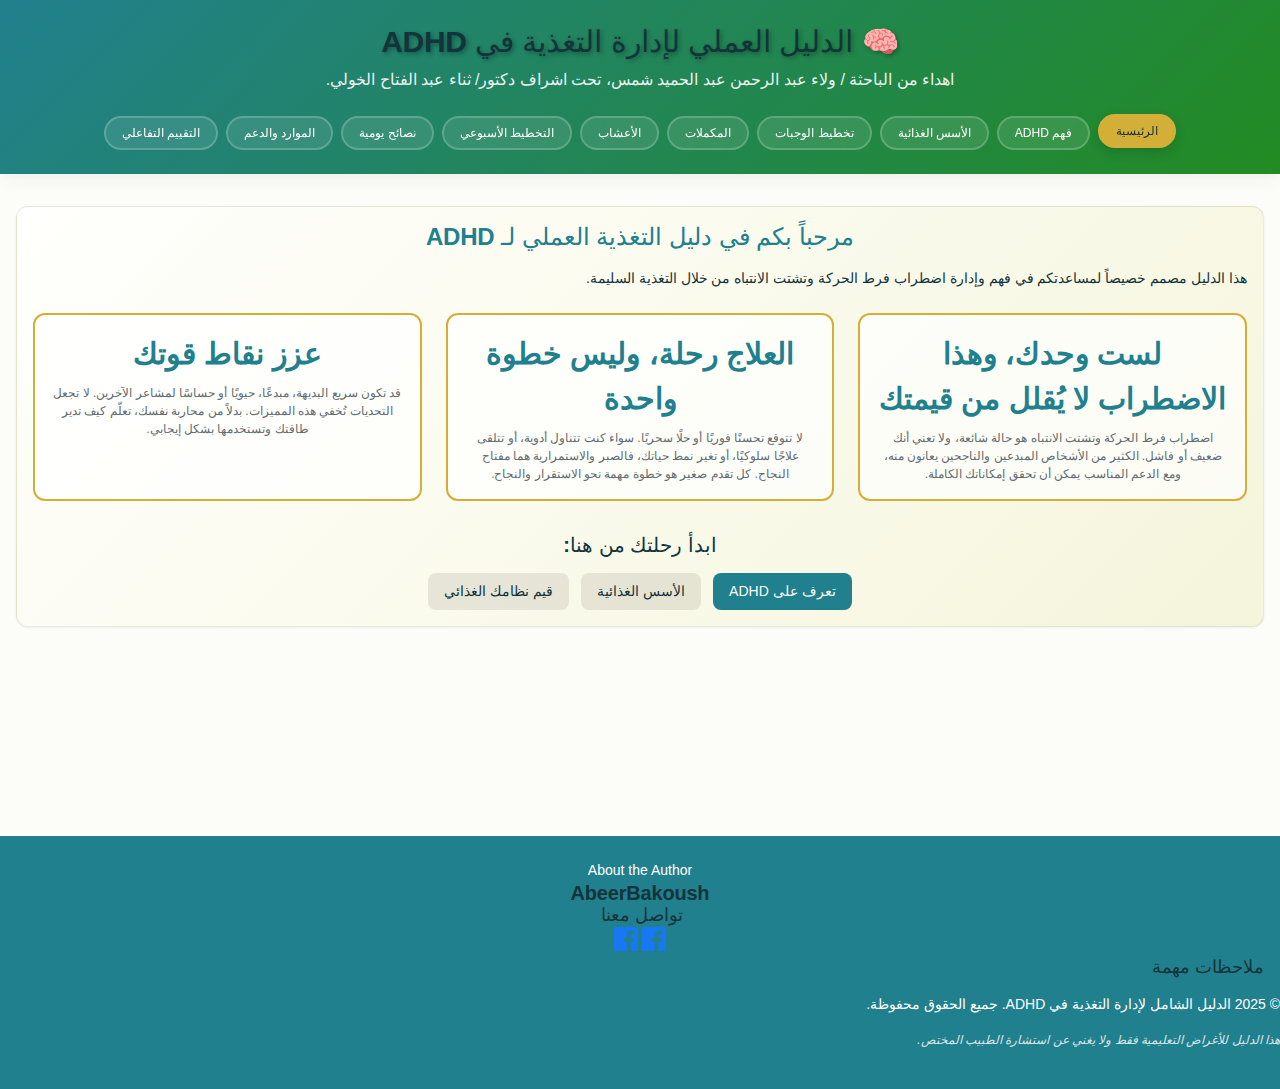
<file: index.html>
<!DOCTYPE html>
<html lang="ar" dir="rtl">
<head>
    <meta charset="UTF-8">
    <meta name="viewport" content="width=device-width, initial-scale=1.0">
    <title>الدليل الشامل لإدارة التغذية في اضطراب ADHD</title>
    <link rel="stylesheet" href="style.css">
</head>
<body>
    <header class="header">
        <div class="container">
            <div class="header-content">
                <h1 class="header-title">🧠 الدليل العملي لإدارة التغذية في ADHD</h1>
                <p class="header-subtitle">اهداء من الباحثة / ولاء عبد الرحمن عبد الحميد شمس، تحت اشراف دكتور/ ثناء عبد الفتاح الخولي. </p>
            </div>
            <nav class="main-nav">
                <button class="nav-item active" data-section="home">الرئيسية</button>
                <button class="nav-item" data-section="understanding">فهم ADHD</button>
                <button class="nav-item" data-section="nutrition">الأسس الغذائية</button>
                <button class="nav-item" data-section="meals">تخطيط الوجبات</button>
                <button class="nav-item" data-section="supplements">المكملات</button>
                <button class="nav-item" data-section="herbs">الأعشاب</button>
                <button class="nav-item" data-section="planning">التخطيط الأسبوعي</button>
                <button class="nav-item" data-section="tips">نصائح يومية</button>
                <button class="nav-item" data-section="resources">الموارد والدعم</button>
                <button class="nav-item" data-section="assessment">التقييم التفاعلي</button>
            </nav>
        </div>
    </header>

    <main class="main-content">
        <div class="container">
            <!-- Home Section -->
            <section id="home" class="content-section active">
                <div class="welcome-card card">
                    <div class="card__body">
                        <h2>مرحباً بكم في دليل التغذية العملي لـ ADHD</h2>
                        <p>هذا الدليل مصمم خصيصاً لمساعدتكم في فهم وإدارة اضطراب  فرط الحركة وتشتت الانتباه من خلال التغذية السليمة.</p>
                        
                        <div class="stats-grid">
                            <div class="stat-item">
                                <div class="stat-number"> لست وحدك، وهذا الاضطراب لا يُقلل من قيمتك </div>
                                <div class="stat-label"> اضطراب فرط الحركة وتشتت الانتباه هو حالة شائعة، ولا تعني أنك ضعيف أو فاشل. الكثير من الأشخاص المبدعين والناجحين يعانون منه، ومع الدعم المناسب يمكن أن تحقق إمكاناتك الكاملة. </div>
                            </div>
                            <div class="stat-item">
                                <div class="stat-number"> العلاج رحلة، وليس خطوة واحدة </div>
                                <div class="stat-label"> لا تتوقع تحسنًا فوريًا أو حلًا سحريًا. سواء كنت تتناول أدوية، أو تتلقى علاجًا سلوكيًا، أو تغير نمط حياتك، فالصبر والاستمرارية هما مفتاح النجاح. كل تقدم صغير هو خطوة مهمة نحو الاستقرار والنجاح.

 </div>
                            </div>
                            <div class="stat-item">
                                <div class="stat-number"> عزز نقاط قوتك   </div>
                                <div class="stat-label"> قد تكون سريع البديهة، مبدعًا، حيويًا أو حساسًا لمشاعر الآخرين. لا تجعل التحديات تُخفي هذه المميزات. بدلاً من محاربة نفسك، تعلّم كيف تدير طاقتك وتستخدمها بشكل إيجابي.

 </div>
                            </div>
                        </div>

                        <div class="quick-links">
                            <h3>ابدأ رحلتك من هنا:</h3>
                            <div class="quick-link-buttons">
                                <button class="btn btn--primary" data-section="understanding">تعرف على ADHD</button>
                                <button class="btn btn--secondary" data-section="nutrition">الأسس الغذائية</button>
                                <button class="btn btn--secondary" data-section="assessment">قيم نظامك الغذائي</button>
                            </div>
                        </div>
                    </div>
                </div>
            </section>

            <!-- Understanding ADHD Section -->
            <section id="understanding" class="content-section">
                <h2 class="section-title">فهم اضطراب فرط الحركة وتشتت الانتباه  ADHD</h2>
                
                <div class="card">
                    <div class="card__body">
                        <h3>ما هو ADHD؟</h3>
                        <p>اضطراب فرط الحركة وتشتت الانتباه  (ADHD) هو اضطراب نمائي عصبي يؤثر على قدرة الطفل على التركيز والتحكم في السلوك الاندفاعي والحركة المفرطة</p>
                    </div>
                </div>

                <div class="card">
                    <div class="card__body">
                        <h3>الأعراض الأساسية</h3>
                        <div class="symptoms-grid">
                            <div class="symptom-item">
                                <div class="symptom-icon">🎯</div>
                                <div class="symptom-text">صعوبة في التركيز والانتباه</div>
                            </div>
                            <div class="symptom-item">
                                <div class="symptom-icon">⚡</div>
                                <div class="symptom-text">النشاط المفرط والحركة الكثيرة</div>
                            </div>
                            <div class="symptom-item">
                                <div class="symptom-icon">🏃</div>
                                <div class="symptom-text">السلوك الاندفاعي</div>
                            </div>
                            <div class="symptom-item">
                                <div class="symptom-icon">📝</div>
                                <div class="symptom-text">صعوبة في إتمام المهام</div>
                            </div>
                            <div class="symptom-item">
                                <div class="symptom-icon">🧠</div>
                                <div class="symptom-text">النسيان المتكرر</div>
                            </div>
                            <div class="symptom-item">
                                <div class="symptom-icon">📋</div>
                                <div class="symptom-text">صعوبة في اتباع التعليمات</div>
                            </div>
                        </div>
                    </div>
                </div>

                <div class="card">
                    <div class="card__body">
                        <h3>التحديات في المجتمعات العربية</h3>
                        <ul class="challenges-list">
                             <li>قلة الوعي بالصحة النفسية</li>
                            <li>وصمة العار المرتبطة بالصحة النفسية</li>
                            <li>اعتبار فرط النشاط سلوك طبيعي للأطفال</li>
                            <li>نقص الوعي بالاضطراب</li>
                            <li> قلة المتخصصين  </li>
                        </ul>
                    </div>
                </div>
            </section>

            <!-- Nutrition Basics Section -->
            <section id="nutrition" class="content-section">
                <h2 class="section-title">الأسس الغذائية لإدارة ADHD</h2>
                
                <div class="nutrition-tabs">
                    <div class="tab-buttons">
                        <button class="tab-button active" data-tab="beneficial">الأطعمة المفيدة</button>
                        <button class="tab-button" data-tab="avoid">الأطعمة المضرة</button>
                    </div>

                    <div class="tab-content active" id="beneficial">
                        <div class="food-categories">
                            <div class="food-category card">
                                <div class="card__body">
                                    <h3>البروتينات 🥩</h3>
                                    <div class="food-items">
                                        <div class="food-item">
                                            <h4>البيض</h4>
                                            <p><strong>الفوائد:</strong> غني بالبروتين والكولين اللازم للذاكرة والتركيز</p>
                                            <p><strong>طريقة التحضير:</strong> بيض مسلوق أو عجة بالخضار</p>
                                        </div>
                                        <div class="food-item">
                                            <h4>الفول المصري</h4>
                                            <p><strong>الفوائد:</strong> مصدر ممتاز للبروتين النباتي والحديد</p>
                                            <p><strong>طريقة التحضير:</strong> فول مدمس بزيت الزيتون والطحينة</p>
                                        </div>
                                        <div class="food-item">
                                            <h4>العدس</h4>
                                            <p><strong>الفوائد:</strong> غني بالبروتين والحديد وفيتامين ب</p>
                                            <p><strong>طريقة التحضير:</strong> شوربة عدس أصفر أو أحمر</p>
                                        </div>
                                    </div>
                                </div>
                            </div>

                            <div class="food-category card">
                                <div class="card__body">
                                    <h3>الكربوهيدرات المعقدة 🌾</h3>
                                    <div class="food-items">
                                        <div class="food-item">
                                            <h4>الشوفان</h4>
                                            <p><strong>الفوائد:</strong> يحافظ على مستوى السكر في الدم ويحسن التركيز</p>
                                            <p><strong>طريقة التحضير:</strong> عصيدة الشوفان بالفواكه والمكسرات</p>
                                        </div>
                                        <div class="food-item">
                                            <h4>الأرز البني</h4>
                                            <p><strong>الفوائد:</strong> غني بالألياف وفيتامينات ب</p>
                                            <p><strong>طريقة التحضير:</strong> أرز بني بالخضار أو مع البقوليات</p>
                                        </div>
                                    </div>
                                </div>
                            </div>

                            <div class="food-category card">
                                <div class="card__body">
                                    <h3>أحماض أوميغا-3 🐟</h3>
                                    <div class="food-items">
                                        <div class="food-item">
                                            <h4>السمك الدهني</h4>
                                            <p><strong>الفوائد:</strong> غني بأحماض أوميغا-3 المهمة لوظائف الدماغ</p>
                                            <p><strong>الأنواع:</strong> سلمون، سردين، ماكريل، تونة</p>
                                        </div>
                                        <div class="food-item">
                                            <h4>المكسرات</h4>
                                            <p><strong>الفوائد:</strong> مصدر نباتي لأوميغا-3 والبروتين</p>
                                            <p><strong>الأنواع:</strong> جوز، لوز، فستق</p>
                                        </div>
                                    </div>
                                </div>
                            </div>
                        </div>
                    </div>

                    <div class="tab-content" id="avoid">
                        <div class="avoid-foods">
                            <div class="avoid-category card">
                                <div class="card__body">
                                    <h3>⚠️ الألوان الصناعية</h3>
                                    <p><strong>أمثلة:</strong> الحلويات الملونة، المشروبات الغازية الملونة</p>
                                    <p><strong>السبب:</strong> قد تزيد من فرط النشاط والاندفاعية</p>
                                </div>
                            </div>
                            <div class="avoid-category card">
                                <div class="card__body">
                                    <h3>🍬 السكريات المكررة</h3>
                                    <p><strong>أمثلة:</strong> الحلويات، الكيك، البسكويت المحلى</p>
                                    <p><strong>السبب:</strong> تسبب ارتفاع وانخفاض سريع في السكر</p>
                                </div>
                            </div>
                            <div class="avoid-category card">
                                <div class="card__body">
                                    <h3>🥫 المواد الحافظة</h3>
                                    <p><strong>أمثلة:</strong> الأطعمة المعلبة، اللحوم المصنعة</p>
                                    <p><strong>السبب:</strong> قد تؤثر على السلوك والتركيز</p>
                                </div>
                            </div>
                        </div>
                    </div>
                </div>
            </section>

            <!-- Egyptian Meals Section -->
            <section id="meals" class="content-section">
                <h2 class="section-title">الوجبات المناسبة لـ ADHD</h2>
                
                <div class="meals-grid">
                    <div class="meal-card card">
                        <div class="card__body">
                            <h3>🌅 وجبات الإفطار</h3>
                            <div class="meal-item">
                                <h4>فطار صحي مصري</h4>
                                <p><strong>المكونات:</strong> فول مدمس + طحينة + سلطة خضراء + خبز أسمر + بيضة مسلوقة</p>
                                <p><strong>الفوائد:</strong> غني بالبروتين والألياف</p>
                            </div>
                            <div class="meal-item">
                                <h4>شوفان بالفواكه</h4>
                                <p><strong>المكونات:</strong> شوفان + حليب + موز + عسل نحل + مكسرات</p>
                                <p><strong>الفوائد:</strong> طاقة مستدامة وتركيز أفضل</p>
                            </div>
                        </div>
                    </div>

                    <div class="meal-card card">
                        <div class="card__body">
                            <h3>🍽️ وجبات الغداء</h3>
                            <div class="meal-item">
                                <h4>أرز بني بالخضار</h4>
                                <p><strong>المكونات:</strong> أرز بني + خضار مشكلة + قطع دجاج مشوية</p>
                                <p><strong>الفوائد:</strong> وجبة متكاملة ومتوازنة</p>
                            </div>
                            <div class="meal-item">
                                <h4>شوربة عدس بالخضار</h4>
                                <p><strong>المكونات:</strong> عدس أحمر + جزر + بصل + طماطم + خبز أسمر</p>
                                <p><strong>الفوائد:</strong> غنية بالبروتين والحديد</p>
                            </div>
                        </div>
                    </div>

                    <div class="meal-card card">
                        <div class="card__body">
                            <h3>🌙 وجبات العشاء</h3>
                            <div class="meal-item">
                                <h4>سمك مشوي مع سلطة</h4>
                                <p><strong>المكونات:</strong> سمك فيليه + سلطة خضراء + أرز أبيض بكمية قليلة</p>
                                <p><strong>الفوائد:</strong> أوميغا-3 ومواد غذائية مهمة</p>
                            </div>
                        </div>
                    </div>

                    <div class="meal-card card">
                        <div class="card__body">
                            <h3>🥜 الوجبات الخفيفة</h3>
                            <div class="snack-items">
                                <div class="snack-item">
                                    <span>مكسرات وفواكه مجففة</span>
                                    <small>دهون صحية وطاقة سريعة</small>
                                </div>
                                <div class="snack-item">
                                    <span>جبنة قريش مع خيار</span>
                                    <small>بروتين وترطيب</small>
                                </div>
                            </div>
                        </div>
                    </div>
                </div>
            </section>

            <!-- Supplements Section -->
            <section id="supplements" class="content-section">
                <h2 class="section-title">المكملات الغذائية المفيدة</h2>
                
                <div class="supplements-grid">
                    <div class="supplement-card card">
                        <div class="card__body">
                            <h3>☀️ فيتامين د</h3>
                            <p><strong>الجرعة:</strong> حسب إرشادات الطبيب</p>
                            <p><strong>الفوائد:</strong> تحسين السلوك والتركيز</p>
                            <div class="status status--warning">يجب فحص مستوى الفيتامين أولاً</div>
                        </div>
                    </div>

                    <div class="supplement-card card">
                        <div class="card__body">
                            <h3>⚡ المغنيسيوم</h3>
                            <p><strong>الجرعة:</strong> 6 مجم/كجم من وزن الطفل يومياً</p>
                            <p><strong>الفوائد:</strong> تهدئة فرط النشاط وتحسين النوم</p>
                            <div class="status status--error">تحت إشراف طبي</div>
                        </div>
                    </div>

                    <div class="supplement-card card">
                        <div class="card__body">
                            <h3>🐟 أوميغا-3</h3>
                            <p><strong>الجرعة:</strong> 1-2 جرام يومياً</p>
                            <p><strong>الفوائد:</strong> تحسين وظائف الدماغ والتركيز</p>
                            <div class="status status--info">اختيار منتجات خالية من الزئبق</div>
                        </div>
                    </div>

                    <div class="supplement-card card">
                        <div class="card__body">
                            <h3>🔧 الزنك</h3>
                            <p><strong>الجرعة:</strong> 10-15 مجم يومياً</p>
                            <p><strong>الفوائد:</strong> تحسين الانتباه وتقليل فرط النشاط</p>
                            <div class="status status--warning">تجنب الجرعات الزائدة</div>
                        </div>
                    </div>
                </div>
            </section>

            <!-- Herbs Section -->
            <section id="herbs" class="content-section">
                <h2 class="section-title">الأعشاب والتوابل</h2>
                
                <div class="herbs-grid">
                    <div class="herb-card card">
                        <div class="card__body">
                            <h3>🌿 الكركم</h3>
                            <p><strong>الفوائد:</strong> مضاد للالتهابات ومحسن للذاكرة</p>
                            <p><strong>الاستخدام:</strong> إضافة للطعام أو الحليب الدافئ</p>
                            <div class="status status--success">آمن بكميات الطعام العادية</div>
                        </div>
                    </div>

                    <div class="herb-card card">
                        <div class="card__body">
                            <h3>🌼 البابونج</h3>
                            <p><strong>الفوائد:</strong> مهدئ ومحسن للنوم</p>
                            <p><strong>الاستخدام:</strong> شاي البابونج قبل النوم</p>
                            <div class="status status--success">آمن للأطفال فوق سنتين</div>
                        </div>
                    </div>

                    <div class="herb-card card">
                        <div class="card__body">
                            <h3>🍃 النعناع</h3>
                            <p><strong>الفوائد:</strong> منشط للذهن ومهدئ للأعصاب</p>
                            <p><strong>الاستخدام:</strong> شاي النعناع أو إضافة للسلطات</p>
                            <div class="status status--success">آمن للاستخدام اليومي</div>
                        </div>
                    </div>
                </div>
            </section>

            <!-- Weekly Planning Section -->
            <section id="planning" class="content-section">
                <h2 class="section-title">التخطيط الأسبوعي للوجبات</h2>
                
                <div class="weekly-planner card">
                    <div class="card__body">
                        <h3>خطة الوجبات الأسبوعية</h3>
                        <div class="week-days">
                            <div class="day-plan">
                                <h4>اليوم الأول</h4>
                                <div class="meals">
                                    <div class="meal"><strong>الإفطار:</strong> شوفان بالموز والمكسرات</div>
                                    <div class="meal"><strong>الغداء:</strong> أرز بني بالدجاج والخضار</div>
                                    <div class="meal"><strong>العشاء:</strong> سمك مشوي مع سلطة</div>
                                    <div class="meal"><strong>الوجبات الخفيفة:</strong> تفاح مع لوز، زبادي بالعسل</div>
                                </div>
                            </div>
                            <div class="day-plan">
                                <h4>اليوم الثاني</h4>
                                <div class="meals">
                                    <div class="meal"><strong>الإفطار:</strong> بيض مقلي مع خبز أسمر وطماطم</div>
                                    <div class="meal"><strong>الغداء:</strong> شوربة عدس مع خبز أسمر</div>
                                    <div class="meal"><strong>العشاء:</strong> دجاج مشوي مع خضار بخار</div>
                                    <div class="meal"><strong>الوجبات الخفيفة:</strong> جزر مقطع مع حمص، موز</div>
                                </div>
                            </div>
                        </div>
                        
                        <div class="shopping-list">
                            <h4>قائمة التسوق الأساسية:</h4>
                            <div class="shopping-categories">
                                <div class="category">
                                    <h5>البروتينات:</h5>
                                    <ul>
                                        <li>بيض</li>
                                        <li>دجاج</li>
                                        <li>سمك</li>
                                        <li>فول وعدس</li>
                                    </ul>
                                </div>
                                <div class="category">
                                    <h5>الخضار والفواكه:</h5>
                                    <ul>
                                        <li>موز وتفاح</li>
                                        <li>جزر وطماطم</li>
                                        <li>خضار ورقية</li>
                                        <li>بصل وثوم</li>
                                    </ul>
                                </div>
                                <div class="category">
                                    <h5>الحبوب والأرز:</h5>
                                    <ul>
                                        <li>شوفان</li>
                                        <li>أرز بني</li>
                                        <li>خبز أسمر</li>
                                        <li>مكسرات</li>
                                    </ul>
                                </div>
                            </div>
                        </div>
                    </div>
                </div>
            </section>

            <!-- Daily Tips Section -->
            <section id="tips" class="content-section">
                <h2 class="section-title">نصائح الحياة اليومية</h2>
                
                <div class="tips-grid">
                    <div class="tip-card card">
                        <div class="card__body">
                            <h3>🍳 نصائح الإفطار</h3>
                            <ul>
                                <li>تناول وجبة إفطار غنية بالبروتين</li>
                                <li>تجنب السكريات المكررة في الصباح</li>
                                <li>اشرب كوب ماء قبل الإفطار</li>
                            </ul>
                        </div>
                    </div>

                    <div class="tip-card card">
                        <div class="card__body">
                            <h3>🏠 بيئة الطعام</h3>
                            <ul>
                                <li>خلق بيئة هادئة لتناول الطعام</li>
                                <li>إشراك الطفل في تحضير الطعام</li>
                                <li>تجنب المشتتات أثناء الأكل</li>
                            </ul>
                        </div>
                    </div>

                    <div class="tip-card card">
                        <div class="card__body">
                            <h3>⏰ توقيت الوجبات</h3>
                            <ul>
                                <li>تناول وجبات صغيرة متعددة</li>
                                <li>حافظ على أوقات منتظمة للوجبات</li>
                                <li>تجنب الوجبات الثقيلة قبل النوم</li>
                            </ul>
                        </div>
                    </div>

                    <div class="tip-card card">
                        <div class="card__body">
                            <h3>💧 الترطيب</h3>
                            <ul>
                                <li>شرب كمية كافية من الماء يومياً</li>
                                <li>تجنب المشروبات الغازية</li>
                                <li>إضافة شرائح الليمون للماء للطعم</li>
                            </ul>
                        </div>
                    </div>
                </div>
            </section>

            <!-- Resources Section -->
            <section id="resources" class="content-section">
                <h2 class="section-title">الموارد والدعم</h2>
                
                <div class="resources-grid">
                    <div class="resource-card card">
                        <div class="card__body">
                            <h3>📞 أرقام الطوارئ والمساعدة</h3>
                            <div class="contact-list">
                                <div class="contact-item">
                                    <span class="contact-name">خط المساعدة النفسية</span>
                                    <span class="contact-number">0800-123-456</span>
                                </div>
                                <div class="contact-item">
                                    <span class="contact-name">مستشفى أبو الريش للأطفال</span>
                                    <span class="contact-location">القاهرة</span>
                                </div>
                                <div class="contact-item">
                                    <span class="contact-name">مركز الطب النفسي</span>
                                    <span class="contact-location">جامعة عين شمس</span>
                                </div>
                            </div>
                        </div>
                    </div>

                    <div class="resource-card card">
                        <div class="card__body">
                            <h3>👥 مجموعات الدعم</h3>
                            <ul>
                                <li>جمعية أصدقاء الصحة النفسية</li>
                                <li>مركز دعم أسر ADHD مصر</li>
                                <li>مجموعة الدعم على فيسبوك: أطفال ADHD مصر</li>
                            </ul>
                        </div>
                    </div>

                    <div class="resource-card card">
                        <div class="card__body">
                            <h3>❓ أسئلة شائعة</h3>
                            <div class="faq-list">
                                <div class="faq-item">
                                    <h4>هل يمكن علاج ADHD بالتغذية فقط؟</h4>
                                    <p>التغذية السليمة تساعد في تحسين الأعراض ولكن يجب أن تكون جزءاً من خطة علاج شاملة تحت إشراف طبي.</p>
                                </div>
                                <div class="faq-item">
                                    <h4>متى تظهر نتائج التغيير الغذائي؟</h4>
                                    <p>قد تحتاج من 2-6 أسابيع لملاحظة تحسن في السلوك والتركيز مع الالتزام بالنظام الغذائي الصحي.</p>
                                </div>
                            </div>
                        </div>
                    </div>
                </div>
            </section>

            <!-- Assessment Section -->
            <section id="assessment" class="content-section">
                <h2 class="section-title">التقييم التفاعلي للنظام الغذائي</h2>
                
                <div class="assessment-form card">
                    <div class="card__body">
                        <h3>قيم النظام الغذائي الحالي لطفلك</h3>
                        <form id="dietAssessment">
                            <div class="form-group">
                                <label class="form-label">كم مرة يتناول طفلك البروتينات يومياً؟</label>
                                <select class="form-control" name="protein">
                                    <option value="0">أقل من مرة واحدة</option>
                                    <option value="1">مرة واحدة</option>
                                    <option value="2">مرتين</option>
                                    <option value="3">ثلاث مرات أو أكثر</option>
                                </select>
                            </div>

                            <div class="form-group">
                                <label class="form-label">هل يتناول طفلك السمك أسبوعياً؟</label>
                                <select class="form-control" name="fish">
                                    <option value="0">نادراً أو لا يتناول</option>
                                    <option value="1">مرة واحدة أسبوعياً</option>
                                    <option value="2">مرتين أسبوعياً</option>
                                    <option value="3">ثلاث مرات أو أكثر</option>
                                </select>
                            </div>

                            <div class="form-group">
                                <label class="form-label">كم حصة من الخضار والفواكه يتناول يومياً؟</label>
                                <select class="form-control" name="vegetables">
                                    <option value="0">أقل من حصتين</option>
                                    <option value="1">2-3 حصص</option>
                                    <option value="2">4-5 حصص</option>
                                    <option value="3">أكثر من 5 حصص</option>
                                </select>
                            </div>

                            <div class="form-group">
                                <label class="form-label">كم مرة يتناول الحلويات والسكريات أسبوعياً؟</label>
                                <select class="form-control" name="sweets">
                                    <option value="3">نادراً</option>
                                    <option value="2">1-2 مرات أسبوعياً</option>
                                    <option value="1">3-4 مرات أسبوعياً</option>
                                    <option value="0">يومياً</option>
                                </select>
                            </div>

                            <button type="submit" class="btn btn--primary btn--full-width">احصل على تقييمك</button>
                        </form>

                        <div id="assessmentResult" class="assessment-result" style="display: none;">
                            <h4>نتيجة التقييم:</h4>
                            <div id="resultText"></div>
                            <div id="recommendations"></div>
                        </div>
                    </div>
                </div>

                <div class="symptom-tracker card">
                    <div class="card__body">
                        <h3>متتبع الأعراض اليومي</h3>
                        <form id="symptomTracker">
                            <div class="form-group">
                                <label class="form-label">تاريخ اليوم:</label>
                                <input type="date" class="form-control" name="date" required>
                            </div>

                            <div class="form-group">
                                <label class="form-label">مستوى التركيز (1-10):</label>
                                <input type="range" class="form-control" name="focus" min="1" max="10" value="5">
                                <output id="focusValue">5</output>
                            </div>

                            <div class="form-group">
                                <label class="form-label">مستوى فرط النشاط (1-10):</label>
                                <input type="range" class="form-control" name="hyperactivity" min="1" max="10" value="5">
                                <output id="hyperactivityValue">5</output>
                            </div>

                            <div class="form-group">
                                <label class="form-label">جودة النوم (1-10):</label>
                                <input type="range" class="form-control" name="sleep" min="1" max="10" value="5">
                                <output id="sleepValue">5</output>
                            </div>

                            <div class="form-group">
                                <label class="form-label">ملاحظات إضافية:</label>
                                <textarea class="form-control" name="notes" rows="3" placeholder="أي ملاحظات حول اليوم..."></textarea>
                            </div>

                            <button type="submit" class="btn btn--secondary btn--full-width">حفظ البيانات</button>
                        </form>
                    </div>
                </div>
            </section>
        </div>
    </main>
    <footer class="footer">
        <div class="container">
            <div class="footer-content">
                <!-- Footer -->
    <footer class="bg-secondary-900 text-white py-12 mt-16">
        <div class="max-w-6xl mx-auto px-4">
            <div class="grid md:grid-cols-3 gap-8">
                
                <!-- Author Info -->
                <div class="text-center md:text-right">
                    <div class="w-24 h-24 bg-gradient-to-br from-primary-400 to-purple-500 rounded-full flex items-center justify-center mx-auto md:mx-0 mb-4">
                        <span class="text-2xl font-bold">About the Author</span>
                    </div>
                    <h3 class="text-xl font-semibold mb-2">AbeerBakoush</h3>
                </div>

                <!-- Social Links -->
                <div class="text-center">
                    <h4 class="text-lg font-semibold mb-4">تواصل معنا&nbsp;</h4>
                    <div class="flex justify-center gap-10 mb-6"></div>
                        <a href="https://facebook.com/drAbeerBakoush" target="_blank" rel="noopener" aria-label="Facebook: Dr Abeer Bakoush" class="text-blue-700 hover:text-blue-400 transition-colors text-2xl" style="color: #1877f2;">
                            <svg width="24" height="24" fill="currentColor" aria-hidden="true" viewBox="0 0 24 24">
                                <path d="M22.675 0h-21.35C.595 0 0 .592 0 1.326v21.348C0 23.408.595 24 1.325 24h11.495v-9.294H9.692v-3.622h3.128V8.413c0-3.1 1.893-4.788 4.659-4.788 1.325 0 2.463.099 2.797.143v3.24l-1.918.001c-1.504 0-1.797.715-1.797 1.763v2.313h3.587l-.467 3.622h-3.12V24h6.116C23.406 24 24 23.408 24 22.674V1.326C24 .592 23.406 0 22.675 0"></path>
                            </svg>
                        </a>

                        <a href="https://facebook.com/NutriStaffArabia" target="_blank" rel="noopener" aria-label="Facebook: NutriStaffArabia" class="text-blue-700 hover:text-blue-400 transition-colors text-2xl" style="color: #1877f2;">
                            <svg width="24" height="24" fill="currentColor" aria-hidden="true" viewBox="0 0 24 24">
                                <path d="M22.675 0h-21.35C.595 0 0 .592 0 1.326v21.348C0 23.408.595 24 1.325 24h11.495v-9.294H9.692v-3.622h3.128V8.413c0-3.1 1.893-4.788 4.659-4.788 1.325 0 2.463.099 2.797.143v3.24l-1.918.001c-1.504 0-1.797.715-1.797 1.763v2.313h3.587l-.467 3.622h-3.12V24h6.116C23.406 24 24 23.408 24 22.674V1.326C24 .592 23.406 0 22.675 0"></path>
                            </svg>
                        </a>
                    </div>
                </div>
                    </div>
                </div>


                <!-- Copyright -->
                <div class="text-center md:text-left">
                    <h4 class="text-lg font-semibold mb-4">ملاحظات مهمة</h4>
                    <p class="text-secondary-500 text-xs leading-relaxed">
                    </p>
                </div>

            </div>
            
            <div class="section-divider opacity-30"></div>
            
            <div class="text-center">
                <p class="text-secondary-400 text-sm">
            </div>
        </div>
                        <p>© 2025 الدليل الشامل لإدارة التغذية في ADHD. جميع الحقوق محفوظة.</p>
                <p class="disclaimer">هذا الدليل للأغراض التعليمية فقط ولا يغني عن استشارة الطبيب المختص.</p>
            </div>
        </div>

    <script src="app.js"></script>
</body>
</html>
</file>
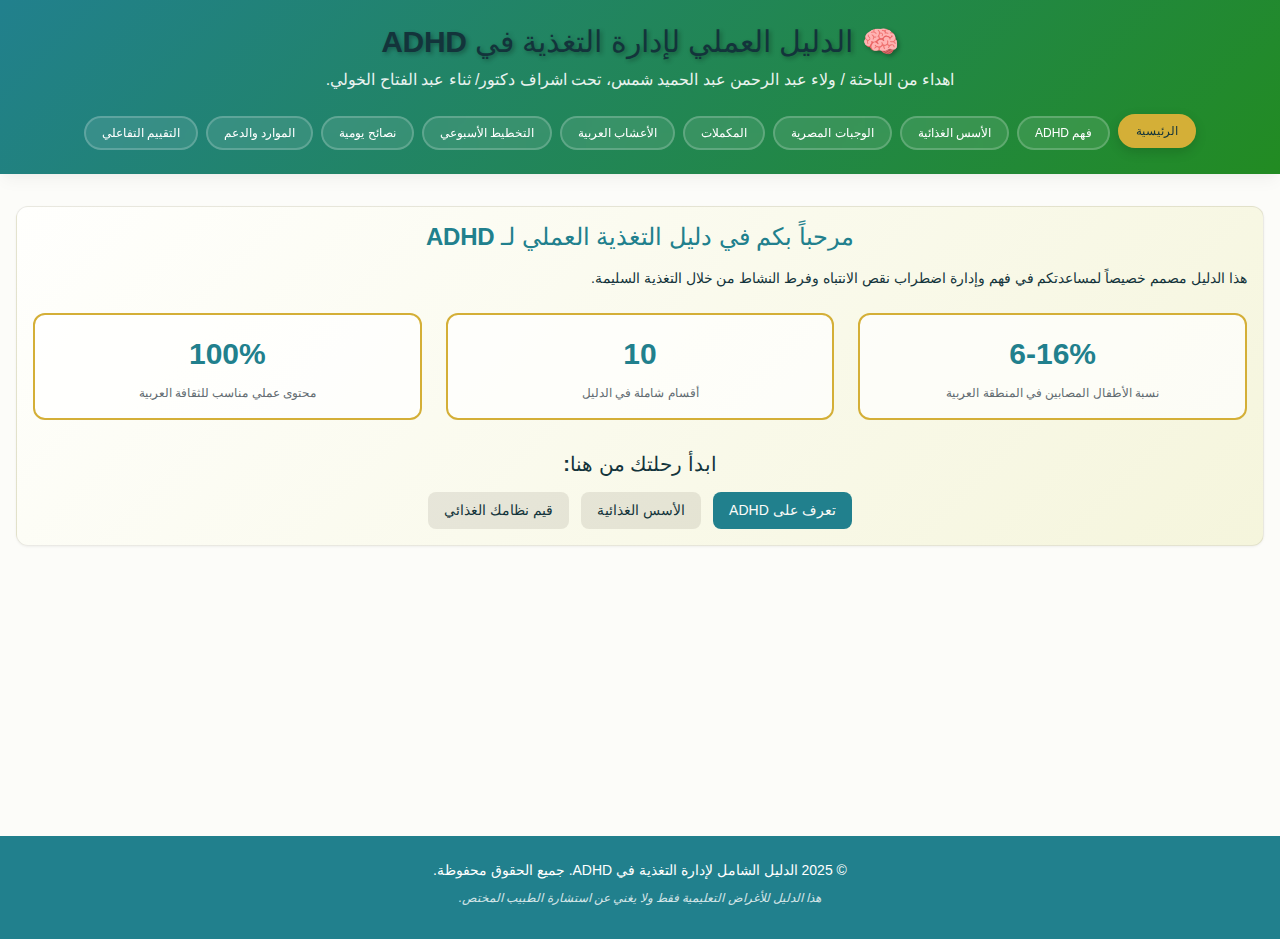
<file: index .html>
<!DOCTYPE html>
<html lang="ar" dir="rtl">
<head>
    <meta charset="UTF-8">
    <meta name="viewport" content="width=device-width, initial-scale=1.0">
    <title>الدليل الشامل لإدارة التغذية في اضطراب ADHD</title>
    <link rel="stylesheet" href="style.css">
</head>
<body>
    <header class="header">
        <div class="container">
            <div class="header-content">
                <h1 class="header-title">🧠 الدليل العملي لإدارة التغذية في ADHD</h1>
                <p class="header-subtitle">اهداء من الباحثة / ولاء عبد الرحمن عبد الحميد شمس، تحت اشراف دكتور/ ثناء عبد الفتاح الخولي. </p>
            </div>
            <nav class="main-nav">
                <button class="nav-item active" data-section="home">الرئيسية</button>
                <button class="nav-item" data-section="understanding">فهم ADHD</button>
                <button class="nav-item" data-section="nutrition">الأسس الغذائية</button>
                <button class="nav-item" data-section="meals">الوجبات المصرية</button>
                <button class="nav-item" data-section="supplements">المكملات</button>
                <button class="nav-item" data-section="herbs">الأعشاب العربية</button>
                <button class="nav-item" data-section="planning">التخطيط الأسبوعي</button>
                <button class="nav-item" data-section="tips">نصائح يومية</button>
                <button class="nav-item" data-section="resources">الموارد والدعم</button>
                <button class="nav-item" data-section="assessment">التقييم التفاعلي</button>
            </nav>
        </div>
    </header>

    <main class="main-content">
        <div class="container">
            <!-- Home Section -->
            <section id="home" class="content-section active">
                <div class="welcome-card card">
                    <div class="card__body">
                        <h2>مرحباً بكم في دليل التغذية العملي لـ ADHD</h2>
                        <p>هذا الدليل مصمم خصيصاً لمساعدتكم في فهم وإدارة اضطراب نقص الانتباه وفرط النشاط من خلال التغذية السليمة.</p>
                        
                        <div class="stats-grid">
                            <div class="stat-item">
                                <div class="stat-number">6-16%</div>
                                <div class="stat-label">نسبة الأطفال المصابين في المنطقة العربية</div>
                            </div>
                            <div class="stat-item">
                                <div class="stat-number">10</div>
                                <div class="stat-label">أقسام شاملة في الدليل</div>
                            </div>
                            <div class="stat-item">
                                <div class="stat-number">100%</div>
                                <div class="stat-label">محتوى عملي مناسب للثقافة العربية</div>
                            </div>
                        </div>

                        <div class="quick-links">
                            <h3>ابدأ رحلتك من هنا:</h3>
                            <div class="quick-link-buttons">
                                <button class="btn btn--primary" data-section="understanding">تعرف على ADHD</button>
                                <button class="btn btn--secondary" data-section="nutrition">الأسس الغذائية</button>
                                <button class="btn btn--secondary" data-section="assessment">قيم نظامك الغذائي</button>
                            </div>
                        </div>
                    </div>
                </div>
            </section>

            <!-- Understanding ADHD Section -->
            <section id="understanding" class="content-section">
                <h2 class="section-title">فهم اضطراب نقص الانتباه وفرط النشاط ADHD</h2>
                
                <div class="card">
                    <div class="card__body">
                        <h3>ما هو ADHD؟</h3>
                        <p>اضطراب نقص الانتباه وفرط النشاط (ADHD) هو اضطراب نمائي عصبي يؤثر على قدرة الطفل على التركيز والتحكم في السلوك الاندفاعي والحركة المفرطة</p>
                    </div>
                </div>

                <div class="card">
                    <div class="card__body">
                        <h3>الأعراض الأساسية</h3>
                        <div class="symptoms-grid">
                            <div class="symptom-item">
                                <div class="symptom-icon">🎯</div>
                                <div class="symptom-text">صعوبة في التركيز والانتباه</div>
                            </div>
                            <div class="symptom-item">
                                <div class="symptom-icon">⚡</div>
                                <div class="symptom-text">النشاط المفرط والحركة الكثيرة</div>
                            </div>
                            <div class="symptom-item">
                                <div class="symptom-icon">🏃</div>
                                <div class="symptom-text">السلوك الاندفاعي</div>
                            </div>
                            <div class="symptom-item">
                                <div class="symptom-icon">📝</div>
                                <div class="symptom-text">صعوبة في إتمام المهام</div>
                            </div>
                            <div class="symptom-item">
                                <div class="symptom-icon">🧠</div>
                                <div class="symptom-text">النسيان المتكرر</div>
                            </div>
                            <div class="symptom-item">
                                <div class="symptom-icon">📋</div>
                                <div class="symptom-text">صعوبة في اتباع التعليمات</div>
                            </div>
                        </div>
                    </div>
                </div>

                <div class="card">
                    <div class="card__body">
                        <h3>التحديات في المجتمع العربي</h3>
                        <ul class="challenges-list">
                            <li>وصمة العار المرتبطة بالصحة النفسية</li>
                            <li>اعتبار فرط النشاط سلوك طبيعي للأطفال</li>
                            <li>نقص الوعي بالاضطراب</li>
                            <li>قلة المتخصصين في المنطقة</li>
                        </ul>
                    </div>
                </div>
            </section>

            <!-- Nutrition Basics Section -->
            <section id="nutrition" class="content-section">
                <h2 class="section-title">الأسس الغذائية لإدارة ADHD</h2>
                
                <div class="nutrition-tabs">
                    <div class="tab-buttons">
                        <button class="tab-button active" data-tab="beneficial">الأطعمة المفيدة</button>
                        <button class="tab-button" data-tab="avoid">الأطعمة المضرة</button>
                    </div>

                    <div class="tab-content active" id="beneficial">
                        <div class="food-categories">
                            <div class="food-category card">
                                <div class="card__body">
                                    <h3>البروتينات 🥩</h3>
                                    <div class="food-items">
                                        <div class="food-item">
                                            <h4>البيض</h4>
                                            <p><strong>الفوائد:</strong> غني بالبروتين والكولين اللازم للذاكرة والتركيز</p>
                                            <p><strong>طريقة التحضير:</strong> بيض مسلوق أو عجة بالخضار</p>
                                        </div>
                                        <div class="food-item">
                                            <h4>الفول المصري</h4>
                                            <p><strong>الفوائد:</strong> مصدر ممتاز للبروتين النباتي والحديد</p>
                                            <p><strong>طريقة التحضير:</strong> فول مدمس بزيت الزيتون والطحينة</p>
                                        </div>
                                        <div class="food-item">
                                            <h4>العدس</h4>
                                            <p><strong>الفوائد:</strong> غني بالبروتين والحديد وفيتامين ب</p>
                                            <p><strong>طريقة التحضير:</strong> شوربة عدس أصفر أو أحمر</p>
                                        </div>
                                    </div>
                                </div>
                            </div>

                            <div class="food-category card">
                                <div class="card__body">
                                    <h3>الكربوهيدرات المعقدة 🌾</h3>
                                    <div class="food-items">
                                        <div class="food-item">
                                            <h4>الشوفان</h4>
                                            <p><strong>الفوائد:</strong> يحافظ على مستوى السكر في الدم ويحسن التركيز</p>
                                            <p><strong>طريقة التحضير:</strong> عصيدة الشوفان بالفواكه والمكسرات</p>
                                        </div>
                                        <div class="food-item">
                                            <h4>الأرز البني</h4>
                                            <p><strong>الفوائد:</strong> غني بالألياف وفيتامينات ب</p>
                                            <p><strong>طريقة التحضير:</strong> أرز بني بالخضار أو مع البقوليات</p>
                                        </div>
                                    </div>
                                </div>
                            </div>

                            <div class="food-category card">
                                <div class="card__body">
                                    <h3>أحماض أوميغا-3 🐟</h3>
                                    <div class="food-items">
                                        <div class="food-item">
                                            <h4>السمك الدهني</h4>
                                            <p><strong>الفوائد:</strong> غني بأحماض أوميغا-3 المهمة لوظائف الدماغ</p>
                                            <p><strong>الأنواع:</strong> سلمون، سردين، ماكريل، تونة</p>
                                        </div>
                                        <div class="food-item">
                                            <h4>المكسرات</h4>
                                            <p><strong>الفوائد:</strong> مصدر نباتي لأوميغا-3 والبروتين</p>
                                            <p><strong>الأنواع:</strong> جوز، لوز، فستق</p>
                                        </div>
                                    </div>
                                </div>
                            </div>
                        </div>
                    </div>

                    <div class="tab-content" id="avoid">
                        <div class="avoid-foods">
                            <div class="avoid-category card">
                                <div class="card__body">
                                    <h3>⚠️ الألوان الصناعية</h3>
                                    <p><strong>أمثلة:</strong> الحلويات الملونة، المشروبات الغازية الملونة</p>
                                    <p><strong>السبب:</strong> قد تزيد من فرط النشاط والاندفاعية</p>
                                </div>
                            </div>
                            <div class="avoid-category card">
                                <div class="card__body">
                                    <h3>🍬 السكريات المكررة</h3>
                                    <p><strong>أمثلة:</strong> الحلويات، الكيك، البسكويت المحلى</p>
                                    <p><strong>السبب:</strong> تسبب ارتفاع وانخفاض سريع في السكر</p>
                                </div>
                            </div>
                            <div class="avoid-category card">
                                <div class="card__body">
                                    <h3>🥫 المواد الحافظة</h3>
                                    <p><strong>أمثلة:</strong> الأطعمة المعلبة، اللحوم المصنعة</p>
                                    <p><strong>السبب:</strong> قد تؤثر على السلوك والتركيز</p>
                                </div>
                            </div>
                        </div>
                    </div>
                </div>
            </section>

            <!-- Egyptian Meals Section -->
            <section id="meals" class="content-section">
                <h2 class="section-title">الوجبات المصرية المناسبة لـ ADHD</h2>
                
                <div class="meals-grid">
                    <div class="meal-card card">
                        <div class="card__body">
                            <h3>🌅 وجبات الإفطار</h3>
                            <div class="meal-item">
                                <h4>فطار صحي مصري</h4>
                                <p><strong>المكونات:</strong> فول مدمس + طحينة + سلطة خضراء + خبز أسمر + بيضة مسلوقة</p>
                                <p><strong>الفوائد:</strong> غني بالبروتين والألياف</p>
                            </div>
                            <div class="meal-item">
                                <h4>شوفان بالفواكه</h4>
                                <p><strong>المكونات:</strong> شوفان + حليب + موز + عسل نحل + مكسرات</p>
                                <p><strong>الفوائد:</strong> طاقة مستدامة وتركيز أفضل</p>
                            </div>
                        </div>
                    </div>

                    <div class="meal-card card">
                        <div class="card__body">
                            <h3>🍽️ وجبات الغداء</h3>
                            <div class="meal-item">
                                <h4>أرز بني بالخضار</h4>
                                <p><strong>المكونات:</strong> أرز بني + خضار مشكلة + قطع دجاج مشوية</p>
                                <p><strong>الفوائد:</strong> وجبة متكاملة ومتوازنة</p>
                            </div>
                            <div class="meal-item">
                                <h4>شوربة عدس بالخضار</h4>
                                <p><strong>المكونات:</strong> عدس أحمر + جزر + بصل + طماطم + خبز أسمر</p>
                                <p><strong>الفوائد:</strong> غنية بالبروتين والحديد</p>
                            </div>
                        </div>
                    </div>

                    <div class="meal-card card">
                        <div class="card__body">
                            <h3>🌙 وجبات العشاء</h3>
                            <div class="meal-item">
                                <h4>سمك مشوي مع سلطة</h4>
                                <p><strong>المكونات:</strong> سمك فيليه + سلطة خضراء + أرز أبيض بكمية قليلة</p>
                                <p><strong>الفوائد:</strong> أوميغا-3 ومواد غذائية مهمة</p>
                            </div>
                        </div>
                    </div>

                    <div class="meal-card card">
                        <div class="card__body">
                            <h3>🥜 الوجبات الخفيفة</h3>
                            <div class="snack-items">
                                <div class="snack-item">
                                    <span>مكسرات وفواكه مجففة</span>
                                    <small>دهون صحية وطاقة سريعة</small>
                                </div>
                                <div class="snack-item">
                                    <span>جبنة قريش مع خيار</span>
                                    <small>بروتين وترطيب</small>
                                </div>
                            </div>
                        </div>
                    </div>
                </div>
            </section>

            <!-- Supplements Section -->
            <section id="supplements" class="content-section">
                <h2 class="section-title">المكملات الغذائية المفيدة</h2>
                
                <div class="supplements-grid">
                    <div class="supplement-card card">
                        <div class="card__body">
                            <h3>☀️ فيتامين د</h3>
                            <p><strong>الجرعة:</strong> حسب إرشادات الطبيب</p>
                            <p><strong>الفوائد:</strong> تحسين السلوك والتركيز</p>
                            <div class="status status--warning">يجب فحص مستوى الفيتامين أولاً</div>
                        </div>
                    </div>

                    <div class="supplement-card card">
                        <div class="card__body">
                            <h3>⚡ المغنيسيوم</h3>
                            <p><strong>الجرعة:</strong> 6 مجم/كجم من وزن الطفل يومياً</p>
                            <p><strong>الفوائد:</strong> تهدئة فرط النشاط وتحسين النوم</p>
                            <div class="status status--error">تحت إشراف طبي</div>
                        </div>
                    </div>

                    <div class="supplement-card card">
                        <div class="card__body">
                            <h3>🐟 أوميغا-3</h3>
                            <p><strong>الجرعة:</strong> 1-2 جرام يومياً</p>
                            <p><strong>الفوائد:</strong> تحسين وظائف الدماغ والتركيز</p>
                            <div class="status status--info">اختيار منتجات خالية من الزئبق</div>
                        </div>
                    </div>

                    <div class="supplement-card card">
                        <div class="card__body">
                            <h3>🔧 الزنك</h3>
                            <p><strong>الجرعة:</strong> 10-15 مجم يومياً</p>
                            <p><strong>الفوائد:</strong> تحسين الانتباه وتقليل فرط النشاط</p>
                            <div class="status status--warning">تجنب الجرعات الزائدة</div>
                        </div>
                    </div>
                </div>
            </section>

            <!-- Herbs Section -->
            <section id="herbs" class="content-section">
                <h2 class="section-title">الأعشاب والتوابل العربية</h2>
                
                <div class="herbs-grid">
                    <div class="herb-card card">
                        <div class="card__body">
                            <h3>🌿 الكركم</h3>
                            <p><strong>الفوائد:</strong> مضاد للالتهابات ومحسن للذاكرة</p>
                            <p><strong>الاستخدام:</strong> إضافة للطعام أو الحليب الدافئ</p>
                            <div class="status status--success">آمن بكميات الطعام العادية</div>
                        </div>
                    </div>

                    <div class="herb-card card">
                        <div class="card__body">
                            <h3>🌼 البابونج</h3>
                            <p><strong>الفوائد:</strong> مهدئ ومحسن للنوم</p>
                            <p><strong>الاستخدام:</strong> شاي البابونج قبل النوم</p>
                            <div class="status status--success">آمن للأطفال فوق سنتين</div>
                        </div>
                    </div>

                    <div class="herb-card card">
                        <div class="card__body">
                            <h3>🍃 النعناع</h3>
                            <p><strong>الفوائد:</strong> منشط للذهن ومهدئ للأعصاب</p>
                            <p><strong>الاستخدام:</strong> شاي النعناع أو إضافة للسلطات</p>
                            <div class="status status--success">آمن للاستخدام اليومي</div>
                        </div>
                    </div>
                </div>
            </section>

            <!-- Weekly Planning Section -->
            <section id="planning" class="content-section">
                <h2 class="section-title">التخطيط الأسبوعي للوجبات</h2>
                
                <div class="weekly-planner card">
                    <div class="card__body">
                        <h3>خطة الوجبات الأسبوعية</h3>
                        <div class="week-days">
                            <div class="day-plan">
                                <h4>اليوم الأول</h4>
                                <div class="meals">
                                    <div class="meal"><strong>الإفطار:</strong> شوفان بالموز والمكسرات</div>
                                    <div class="meal"><strong>الغداء:</strong> أرز بني بالدجاج والخضار</div>
                                    <div class="meal"><strong>العشاء:</strong> سمك مشوي مع سلطة</div>
                                    <div class="meal"><strong>الوجبات الخفيفة:</strong> تفاح مع لوز، زبادي بالعسل</div>
                                </div>
                            </div>
                            <div class="day-plan">
                                <h4>اليوم الثاني</h4>
                                <div class="meals">
                                    <div class="meal"><strong>الإفطار:</strong> بيض مقلي مع خبز أسمر وطماطم</div>
                                    <div class="meal"><strong>الغداء:</strong> شوربة عدس مع خبز أسمر</div>
                                    <div class="meal"><strong>العشاء:</strong> دجاج مشوي مع خضار بخار</div>
                                    <div class="meal"><strong>الوجبات الخفيفة:</strong> جزر مقطع مع حمص، موز</div>
                                </div>
                            </div>
                        </div>
                        
                        <div class="shopping-list">
                            <h4>قائمة التسوق الأساسية:</h4>
                            <div class="shopping-categories">
                                <div class="category">
                                    <h5>البروتينات:</h5>
                                    <ul>
                                        <li>بيض</li>
                                        <li>دجاج</li>
                                        <li>سمك</li>
                                        <li>فول وعدس</li>
                                    </ul>
                                </div>
                                <div class="category">
                                    <h5>الخضار والفواكه:</h5>
                                    <ul>
                                        <li>موز وتفاح</li>
                                        <li>جزر وطماطم</li>
                                        <li>خضار ورقية</li>
                                        <li>بصل وثوم</li>
                                    </ul>
                                </div>
                                <div class="category">
                                    <h5>الحبوب والأرز:</h5>
                                    <ul>
                                        <li>شوفان</li>
                                        <li>أرز بني</li>
                                        <li>خبز أسمر</li>
                                        <li>مكسرات</li>
                                    </ul>
                                </div>
                            </div>
                        </div>
                    </div>
                </div>
            </section>

            <!-- Daily Tips Section -->
            <section id="tips" class="content-section">
                <h2 class="section-title">نصائح الحياة اليومية</h2>
                
                <div class="tips-grid">
                    <div class="tip-card card">
                        <div class="card__body">
                            <h3>🍳 نصائح الإفطار</h3>
                            <ul>
                                <li>تناول وجبة إفطار غنية بالبروتين</li>
                                <li>تجنب السكريات المكررة في الصباح</li>
                                <li>اشرب كوب ماء قبل الإفطار</li>
                            </ul>
                        </div>
                    </div>

                    <div class="tip-card card">
                        <div class="card__body">
                            <h3>🏠 بيئة الطعام</h3>
                            <ul>
                                <li>خلق بيئة هادئة لتناول الطعام</li>
                                <li>إشراك الطفل في تحضير الطعام</li>
                                <li>تجنب المشتتات أثناء الأكل</li>
                            </ul>
                        </div>
                    </div>

                    <div class="tip-card card">
                        <div class="card__body">
                            <h3>⏰ توقيت الوجبات</h3>
                            <ul>
                                <li>تناول وجبات صغيرة متعددة</li>
                                <li>حافظ على أوقات منتظمة للوجبات</li>
                                <li>تجنب الوجبات الثقيلة قبل النوم</li>
                            </ul>
                        </div>
                    </div>

                    <div class="tip-card card">
                        <div class="card__body">
                            <h3>💧 الترطيب</h3>
                            <ul>
                                <li>شرب كمية كافية من الماء يومياً</li>
                                <li>تجنب المشروبات الغازية</li>
                                <li>إضافة شرائح الليمون للماء للطعم</li>
                            </ul>
                        </div>
                    </div>
                </div>
            </section>

            <!-- Resources Section -->
            <section id="resources" class="content-section">
                <h2 class="section-title">الموارد والدعم</h2>
                
                <div class="resources-grid">
                    <div class="resource-card card">
                        <div class="card__body">
                            <h3>📞 أرقام الطوارئ والمساعدة</h3>
                            <div class="contact-list">
                                <div class="contact-item">
                                    <span class="contact-name">خط المساعدة النفسية</span>
                                    <span class="contact-number">0800-123-456</span>
                                </div>
                                <div class="contact-item">
                                    <span class="contact-name">مستشفى أبو الريش للأطفال</span>
                                    <span class="contact-location">القاهرة</span>
                                </div>
                                <div class="contact-item">
                                    <span class="contact-name">مركز الطب النفسي</span>
                                    <span class="contact-location">جامعة عين شمس</span>
                                </div>
                            </div>
                        </div>
                    </div>

                    <div class="resource-card card">
                        <div class="card__body">
                            <h3>👥 مجموعات الدعم</h3>
                            <ul>
                                <li>جمعية أصدقاء الصحة النفسية</li>
                                <li>مركز دعم أسر ADHD مصر</li>
                                <li>مجموعة الدعم على فيسبوك: أطفال ADHD مصر</li>
                            </ul>
                        </div>
                    </div>

                    <div class="resource-card card">
                        <div class="card__body">
                            <h3>❓ أسئلة شائعة</h3>
                            <div class="faq-list">
                                <div class="faq-item">
                                    <h4>هل يمكن علاج ADHD بالتغذية فقط؟</h4>
                                    <p>التغذية السليمة تساعد في تحسين الأعراض ولكن يجب أن تكون جزءاً من خطة علاج شاملة تحت إشراف طبي.</p>
                                </div>
                                <div class="faq-item">
                                    <h4>متى تظهر نتائج التغيير الغذائي؟</h4>
                                    <p>قد تحتاج من 2-6 أسابيع لملاحظة تحسن في السلوك والتركيز مع الالتزام بالنظام الغذائي الصحي.</p>
                                </div>
                            </div>
                        </div>
                    </div>
                </div>
            </section>

            <!-- Assessment Section -->
            <section id="assessment" class="content-section">
                <h2 class="section-title">التقييم التفاعلي للنظام الغذائي</h2>
                
                <div class="assessment-form card">
                    <div class="card__body">
                        <h3>قيم النظام الغذائي الحالي لطفلك</h3>
                        <form id="dietAssessment">
                            <div class="form-group">
                                <label class="form-label">كم مرة يتناول طفلك البروتينات يومياً؟</label>
                                <select class="form-control" name="protein">
                                    <option value="0">أقل من مرة واحدة</option>
                                    <option value="1">مرة واحدة</option>
                                    <option value="2">مرتين</option>
                                    <option value="3">ثلاث مرات أو أكثر</option>
                                </select>
                            </div>

                            <div class="form-group">
                                <label class="form-label">هل يتناول طفلك السمك أسبوعياً؟</label>
                                <select class="form-control" name="fish">
                                    <option value="0">نادراً أو لا يتناول</option>
                                    <option value="1">مرة واحدة أسبوعياً</option>
                                    <option value="2">مرتين أسبوعياً</option>
                                    <option value="3">ثلاث مرات أو أكثر</option>
                                </select>
                            </div>

                            <div class="form-group">
                                <label class="form-label">كم حصة من الخضار والفواكه يتناول يومياً؟</label>
                                <select class="form-control" name="vegetables">
                                    <option value="0">أقل من حصتين</option>
                                    <option value="1">2-3 حصص</option>
                                    <option value="2">4-5 حصص</option>
                                    <option value="3">أكثر من 5 حصص</option>
                                </select>
                            </div>

                            <div class="form-group">
                                <label class="form-label">كم مرة يتناول الحلويات والسكريات أسبوعياً؟</label>
                                <select class="form-control" name="sweets">
                                    <option value="3">نادراً</option>
                                    <option value="2">1-2 مرات أسبوعياً</option>
                                    <option value="1">3-4 مرات أسبوعياً</option>
                                    <option value="0">يومياً</option>
                                </select>
                            </div>

                            <button type="submit" class="btn btn--primary btn--full-width">احصل على تقييمك</button>
                        </form>

                        <div id="assessmentResult" class="assessment-result" style="display: none;">
                            <h4>نتيجة التقييم:</h4>
                            <div id="resultText"></div>
                            <div id="recommendations"></div>
                        </div>
                    </div>
                </div>

                <div class="symptom-tracker card">
                    <div class="card__body">
                        <h3>متتبع الأعراض اليومي</h3>
                        <form id="symptomTracker">
                            <div class="form-group">
                                <label class="form-label">تاريخ اليوم:</label>
                                <input type="date" class="form-control" name="date" required>
                            </div>

                            <div class="form-group">
                                <label class="form-label">مستوى التركيز (1-10):</label>
                                <input type="range" class="form-control" name="focus" min="1" max="10" value="5">
                                <output id="focusValue">5</output>
                            </div>

                            <div class="form-group">
                                <label class="form-label">مستوى فرط النشاط (1-10):</label>
                                <input type="range" class="form-control" name="hyperactivity" min="1" max="10" value="5">
                                <output id="hyperactivityValue">5</output>
                            </div>

                            <div class="form-group">
                                <label class="form-label">جودة النوم (1-10):</label>
                                <input type="range" class="form-control" name="sleep" min="1" max="10" value="5">
                                <output id="sleepValue">5</output>
                            </div>

                            <div class="form-group">
                                <label class="form-label">ملاحظات إضافية:</label>
                                <textarea class="form-control" name="notes" rows="3" placeholder="أي ملاحظات حول اليوم..."></textarea>
                            </div>

                            <button type="submit" class="btn btn--secondary btn--full-width">حفظ البيانات</button>
                        </form>
                    </div>
                </div>
            </section>
        </div>
    </main>

    <footer class="footer">
        <div class="container">
            <div class="footer-content">
                <p>© 2025 الدليل الشامل لإدارة التغذية في ADHD. جميع الحقوق محفوظة.</p>
                <p class="disclaimer">هذا الدليل للأغراض التعليمية فقط ولا يغني عن استشارة الطبيب المختص.</p>
            </div>
        </div>
    </footer>

    <script src="app.js"></script>
</body>
</html>
</file>
<file: style.css>
:root {
  /* Colors */
  --color-background: rgba(252, 252, 249, 1);
  --color-surface: rgba(255, 255, 253, 1);
  --color-text: rgba(19, 52, 59, 1);
  --color-text-secondary: rgba(98, 108, 113, 1);
  --color-primary: rgba(33, 128, 141, 1);
  --color-primary-hover: rgba(29, 116, 128, 1);
  --color-primary-active: rgba(26, 104, 115, 1);
  --color-secondary: rgba(94, 82, 64, 0.12);
  --color-secondary-hover: rgba(94, 82, 64, 0.2);
  --color-secondary-active: rgba(94, 82, 64, 0.25);
  --color-border: rgba(94, 82, 64, 0.2);
  --color-btn-primary-text: rgba(252, 252, 249, 1);
  --color-card-border: rgba(94, 82, 64, 0.12);
  --color-card-border-inner: rgba(94, 82, 64, 0.12);
  --color-error: rgba(192, 21, 47, 1);
  --color-success: rgba(33, 128, 141, 1);
  --color-warning: rgba(168, 75, 47, 1);
  --color-info: rgba(98, 108, 113, 1);
  --color-focus-ring: rgba(33, 128, 141, 0.4);
  --color-select-caret: rgba(19, 52, 59, 0.8);

  /* Common style patterns */
  --focus-ring: 0 0 0 3px var(--color-focus-ring);
  --focus-outline: 2px solid var(--color-primary);
  --status-bg-opacity: 0.15;
  --status-border-opacity: 0.25;
  --select-caret-light: url("data:image/svg+xml,%3Csvg xmlns='http://www.w3.org/2000/svg' width='16' height='16' viewBox='0 0 24 24' fill='none' stroke='%23134252' stroke-width='2' stroke-linecap='round' stroke-linejoin='round'%3E%3Cpolyline points='6 9 12 15 18 9'%3E%3C/polyline%3E%3C/svg%3E");
  --select-caret-dark: url("data:image/svg+xml,%3Csvg xmlns='http://www.w3.org/2000/svg' width='16' height='16' viewBox='0 0 24 24' fill='none' stroke='%23f5f5f5' stroke-width='2' stroke-linecap='round' stroke-linejoin='round'%3E%3Cpolyline points='6 9 12 15 18 9'%3E%3C/polyline%3E%3C/svg%3E");

  /* RGB versions for opacity control */
  --color-success-rgb: 33, 128, 141;
  --color-error-rgb: 192, 21, 47;
  --color-warning-rgb: 168, 75, 47;
  --color-info-rgb: 98, 108, 113;

  /* Typography */
  --font-family-base: "FKGroteskNeue", "Geist", "Inter", -apple-system,
    BlinkMacSystemFont, "Segoe UI", Roboto, sans-serif;
  --font-family-mono: "Berkeley Mono", ui-monospace, SFMono-Regular, Menlo,
    Monaco, Consolas, monospace;
  --font-size-xs: 11px;
  --font-size-sm: 12px;
  --font-size-base: 14px;
  --font-size-md: 14px;
  --font-size-lg: 16px;
  --font-size-xl: 18px;
  --font-size-2xl: 20px;
  --font-size-3xl: 24px;
  --font-size-4xl: 30px;
  --font-weight-normal: 400;
  --font-weight-medium: 500;
  --font-weight-semibold: 550;
  --font-weight-bold: 600;
  --line-height-tight: 1.2;
  --line-height-normal: 1.5;
  --letter-spacing-tight: -0.01em;

  /* Spacing */
  --space-0: 0;
  --space-1: 1px;
  --space-2: 2px;
  --space-4: 4px;
  --space-6: 6px;
  --space-8: 8px;
  --space-10: 10px;
  --space-12: 12px;
  --space-16: 16px;
  --space-20: 20px;
  --space-24: 24px;
  --space-32: 32px;

  /* Border Radius */
  --radius-sm: 6px;
  --radius-base: 8px;
  --radius-md: 10px;
  --radius-lg: 12px;
  --radius-full: 9999px;

  /* Shadows */
  --shadow-xs: 0 1px 2px rgba(0, 0, 0, 0.02);
  --shadow-sm: 0 1px 3px rgba(0, 0, 0, 0.04), 0 1px 2px rgba(0, 0, 0, 0.02);
  --shadow-md: 0 4px 6px -1px rgba(0, 0, 0, 0.04),
    0 2px 4px -1px rgba(0, 0, 0, 0.02);
  --shadow-lg: 0 10px 15px -3px rgba(0, 0, 0, 0.04),
    0 4px 6px -2px rgba(0, 0, 0, 0.02);
  --shadow-inset-sm: inset 0 1px 0 rgba(255, 255, 255, 0.15),
    inset 0 -1px 0 rgba(0, 0, 0, 0.03);

  /* Animation */
  --duration-fast: 150ms;
  --duration-normal: 250ms;
  --ease-standard: cubic-bezier(0.16, 1, 0.3, 1);

  /* Layout */
  --container-sm: 640px;
  --container-md: 768px;
  --container-lg: 1024px;
  --container-xl: 1280px;
}

/* Dark mode colors */
@media (prefers-color-scheme: dark) {
  :root {
    --color-background: rgba(31, 33, 33, 1);
    --color-surface: rgba(38, 40, 40, 1);
    --color-text: rgba(245, 245, 245, 1);
    --color-text-secondary: rgba(167, 169, 169, 0.7);
    --color-primary: rgba(50, 184, 198, 1);
    --color-primary-hover: rgba(45, 166, 178, 1);
    --color-primary-active: rgba(41, 150, 161, 1);
    --color-secondary: rgba(119, 124, 124, 0.15);
    --color-secondary-hover: rgba(119, 124, 124, 0.25);
    --color-secondary-active: rgba(119, 124, 124, 0.3);
    --color-border: rgba(119, 124, 124, 0.3);
    --color-error: rgba(255, 84, 89, 1);
    --color-success: rgba(50, 184, 198, 1);
    --color-warning: rgba(230, 129, 97, 1);
    --color-info: rgba(167, 169, 169, 1);
    --color-focus-ring: rgba(50, 184, 198, 0.4);
    --color-btn-primary-text: rgba(19, 52, 59, 1);
    --color-card-border: rgba(119, 124, 124, 0.2);
    --color-card-border-inner: rgba(119, 124, 124, 0.15);
    --shadow-inset-sm: inset 0 1px 0 rgba(255, 255, 255, 0.1),
      inset 0 -1px 0 rgba(0, 0, 0, 0.15);
    --button-border-secondary: rgba(119, 124, 124, 0.2);
    --color-border-secondary: rgba(119, 124, 124, 0.2);
    --color-select-caret: rgba(245, 245, 245, 0.8);

    /* Common style patterns - updated for dark mode */
    --focus-ring: 0 0 0 3px var(--color-focus-ring);
    --focus-outline: 2px solid var(--color-primary);
    --status-bg-opacity: 0.15;
    --status-border-opacity: 0.25;
    --select-caret-light: url("data:image/svg+xml,%3Csvg xmlns='http://www.w3.org/2000/svg' width='16' height='16' viewBox='0 0 24 24' fill='none' stroke='%23134252' stroke-width='2' stroke-linecap='round' stroke-linejoin='round'%3E%3Cpolyline points='6 9 12 15 18 9'%3E%3C/polyline%3E%3C/svg%3E");
    --select-caret-dark: url("data:image/svg+xml,%3Csvg xmlns='http://www.w3.org/2000/svg' width='16' height='16' viewBox='0 0 24 24' fill='none' stroke='%23f5f5f5' stroke-width='2' stroke-linecap='round' stroke-linejoin='round'%3E%3Cpolyline points='6 9 12 15 18 9'%3E%3C/polyline%3E%3C/svg%3E");

    /* RGB versions for dark mode */
    --color-success-rgb: 50, 184, 198;
    --color-error-rgb: 255, 84, 89;
    --color-warning-rgb: 230, 129, 97;
    --color-info-rgb: 167, 169, 169;
  }
}

/* Data attribute for manual theme switching */
[data-color-scheme="dark"] {
  --color-background: rgba(31, 33, 33, 1);
  --color-surface: rgba(38, 40, 40, 1);
  --color-text: rgba(245, 245, 245, 1);
  --color-text-secondary: rgba(167, 169, 169, 0.7);
  --color-primary: rgba(50, 184, 198, 1);
  --color-primary-hover: rgba(45, 166, 178, 1);
  --color-primary-active: rgba(41, 150, 161, 1);
  --color-secondary: rgba(119, 124, 124, 0.15);
  --color-secondary-hover: rgba(119, 124, 124, 0.25);
  --color-secondary-active: rgba(119, 124, 124, 0.3);
  --color-border: rgba(119, 124, 124, 0.3);
  --color-error: rgba(255, 84, 89, 1);
  --color-success: rgba(50, 184, 198, 1);
  --color-warning: rgba(230, 129, 97, 1);
  --color-info: rgba(167, 169, 169, 1);
  --color-focus-ring: rgba(50, 184, 198, 0.4);
  --color-btn-primary-text: rgba(19, 52, 59, 1);
  --color-card-border: rgba(119, 124, 124, 0.15);
  --color-card-border-inner: rgba(119, 124, 124, 0.15);
  --shadow-inset-sm: inset 0 1px 0 rgba(255, 255, 255, 0.1),
    inset 0 -1px 0 rgba(0, 0, 0, 0.15);
  --color-border-secondary: rgba(119, 124, 124, 0.2);
  --color-select-caret: rgba(245, 245, 245, 0.8);

  /* Common style patterns - updated for dark mode */
  --focus-ring: 0 0 0 3px var(--color-focus-ring);
  --focus-outline: 2px solid var(--color-primary);
  --status-bg-opacity: 0.15;
  --status-border-opacity: 0.25;
  --select-caret-light: url("data:image/svg+xml,%3Csvg xmlns='http://www.w3.org/2000/svg' width='16' height='16' viewBox='0 0 24 24' fill='none' stroke='%23134252' stroke-width='2' stroke-linecap='round' stroke-linejoin='round'%3E%3Cpolyline points='6 9 12 15 18 9'%3E%3C/polyline%3E%3C/svg%3E");
  --select-caret-dark: url("data:image/svg+xml,%3Csvg xmlns='http://www.w3.org/2000/svg' width='16' height='16' viewBox='0 0 24 24' fill='none' stroke='%23f5f5f5' stroke-width='2' stroke-linecap='round' stroke-linejoin='round'%3E%3Cpolyline points='6 9 12 15 18 9'%3E%3C/polyline%3E%3C/svg%3E");

  /* RGB versions for dark mode */
  --color-success-rgb: 50, 184, 198;
  --color-error-rgb: 255, 84, 89;
  --color-warning-rgb: 230, 129, 97;
  --color-info-rgb: 167, 169, 169;
}

[data-color-scheme="light"] {
  --color-background: rgba(252, 252, 249, 1);
  --color-surface: rgba(255, 255, 253, 1);
  --color-text: rgba(19, 52, 59, 1);
  --color-text-secondary: rgba(98, 108, 113, 1);
  --color-primary: rgba(33, 128, 141, 1);
  --color-primary-hover: rgba(29, 116, 128, 1);
  --color-primary-active: rgba(26, 104, 115, 1);
  --color-secondary: rgba(94, 82, 64, 0.12);
  --color-secondary-hover: rgba(94, 82, 64, 0.2);
  --color-secondary-active: rgba(94, 82, 64, 0.25);
  --color-border: rgba(94, 82, 64, 0.2);
  --color-btn-primary-text: rgba(252, 252, 249, 1);
  --color-card-border: rgba(94, 82, 64, 0.12);
  --color-card-border-inner: rgba(94, 82, 64, 0.12);
  --color-error: rgba(192, 21, 47, 1);
  --color-success: rgba(33, 128, 141, 1);
  --color-warning: rgba(168, 75, 47, 1);
  --color-info: rgba(98, 108, 113, 1);
  --color-focus-ring: rgba(33, 128, 141, 0.4);

  /* RGB versions for light mode */
  --color-success-rgb: 33, 128, 141;
  --color-error-rgb: 192, 21, 47;
  --color-warning-rgb: 168, 75, 47;
  --color-info-rgb: 98, 108, 113;
}

/* Base styles */
html {
  font-size: var(--font-size-base);
  font-family: var(--font-family-base);
  line-height: var(--line-height-normal);
  color: var(--color-text);
  background-color: var(--color-background);
  -webkit-font-smoothing: antialiased;
  box-sizing: border-box;
}

body {
  margin: 0;
  padding: 0;
}

*,
*::before,
*::after {
  box-sizing: inherit;
}

/* Typography */
h1,
h2,
h3,
h4,
h5,
h6 {
  margin: 0;
  font-weight: var(--font-weight-semibold);
  line-height: var(--line-height-tight);
  color: var(--color-text);
  letter-spacing: var(--letter-spacing-tight);
}

h1 {
  font-size: var(--font-size-4xl);
}
h2 {
  font-size: var(--font-size-3xl);
}
h3 {
  font-size: var(--font-size-2xl);
}
h4 {
  font-size: var(--font-size-xl);
}
h5 {
  font-size: var(--font-size-lg);
}
h6 {
  font-size: var(--font-size-md);
}

p {
  margin: 0 0 var(--space-16) 0;
}

a {
  color: var(--color-primary);
  text-decoration: none;
  transition: color var(--duration-fast) var(--ease-standard);
}

a:hover {
  color: var(--color-primary-hover);
}

code,
pre {
  font-family: var(--font-family-mono);
  font-size: calc(var(--font-size-base) * 0.95);
  background-color: var(--color-secondary);
  border-radius: var(--radius-sm);
}

code {
  padding: var(--space-1) var(--space-4);
}

pre {
  padding: var(--space-16);
  margin: var(--space-16) 0;
  overflow: auto;
  border: 1px solid var(--color-border);
}

pre code {
  background: none;
  padding: 0;
}

/* Buttons */
.btn {
  display: inline-flex;
  align-items: center;
  justify-content: center;
  padding: var(--space-8) var(--space-16);
  border-radius: var(--radius-base);
  font-size: var(--font-size-base);
  font-weight: 500;
  line-height: 1.5;
  cursor: pointer;
  transition: all var(--duration-normal) var(--ease-standard);
  border: none;
  text-decoration: none;
  position: relative;
}

.btn:focus-visible {
  outline: none;
  box-shadow: var(--focus-ring);
}

.btn--primary {
  background: var(--color-primary);
  color: var(--color-btn-primary-text);
}

.btn--primary:hover {
  background: var(--color-primary-hover);
}

.btn--primary:active {
  background: var(--color-primary-active);
}

.btn--secondary {
  background: var(--color-secondary);
  color: var(--color-text);
}

.btn--secondary:hover {
  background: var(--color-secondary-hover);
}

.btn--secondary:active {
  background: var(--color-secondary-active);
}

.btn--outline {
  background: transparent;
  border: 1px solid var(--color-border);
  color: var(--color-text);
}

.btn--outline:hover {
  background: var(--color-secondary);
}

.btn--sm {
  padding: var(--space-4) var(--space-12);
  font-size: var(--font-size-sm);
  border-radius: var(--radius-sm);
}

.btn--lg {
  padding: var(--space-10) var(--space-20);
  font-size: var(--font-size-lg);
  border-radius: var(--radius-md);
}

.btn--full-width {
  width: 100%;
}

.btn:disabled {
  opacity: 0.5;
  cursor: not-allowed;
}

/* Form elements */
.form-control {
  display: block;
  width: 100%;
  padding: var(--space-8) var(--space-12);
  font-size: var(--font-size-md);
  line-height: 1.5;
  color: var(--color-text);
  background-color: var(--color-surface);
  border: 1px solid var(--color-border);
  border-radius: var(--radius-base);
  transition: border-color var(--duration-fast) var(--ease-standard),
    box-shadow var(--duration-fast) var(--ease-standard);
}

textarea.form-control {
  font-family: var(--font-family-base);
  font-size: var(--font-size-base);
}

select.form-control {
  padding: var(--space-8) var(--space-12);
  -webkit-appearance: none;
  -moz-appearance: none;
  appearance: none;
  background-image: var(--select-caret-light);
  background-repeat: no-repeat;
  background-position: right var(--space-12) center;
  background-size: 16px;
  padding-right: var(--space-32);
}

/* Add a dark mode specific caret */
@media (prefers-color-scheme: dark) {
  select.form-control {
    background-image: var(--select-caret-dark);
  }
}

/* Also handle data-color-scheme */
[data-color-scheme="dark"] select.form-control {
  background-image: var(--select-caret-dark);
}

[data-color-scheme="light"] select.form-control {
  background-image: var(--select-caret-light);
}

.form-control:focus {
  border-color: var(--color-primary);
  outline: var(--focus-outline);
}

.form-label {
  display: block;
  margin-bottom: var(--space-8);
  font-weight: var(--font-weight-medium);
  font-size: var(--font-size-sm);
}

.form-group {
  margin-bottom: var(--space-16);
}

/* Card component */
.card {
  background-color: var(--color-surface);
  border-radius: var(--radius-lg);
  border: 1px solid var(--color-card-border);
  box-shadow: var(--shadow-sm);
  overflow: hidden;
  transition: box-shadow var(--duration-normal) var(--ease-standard);
}

.card:hover {
  box-shadow: var(--shadow-md);
}

.card__body {
  padding: var(--space-16);
}

.card__header,
.card__footer {
  padding: var(--space-16);
  border-bottom: 1px solid var(--color-card-border-inner);
}

/* Status indicators - simplified with CSS variables */
.status {
  display: inline-flex;
  align-items: center;
  padding: var(--space-6) var(--space-12);
  border-radius: var(--radius-full);
  font-weight: var(--font-weight-medium);
  font-size: var(--font-size-sm);
}

.status--success {
  background-color: rgba(
    var(--color-success-rgb, 33, 128, 141),
    var(--status-bg-opacity)
  );
  color: var(--color-success);
  border: 1px solid
    rgba(var(--color-success-rgb, 33, 128, 141), var(--status-border-opacity));
}

.status--error {
  background-color: rgba(
    var(--color-error-rgb, 192, 21, 47),
    var(--status-bg-opacity)
  );
  color: var(--color-error);
  border: 1px solid
    rgba(var(--color-error-rgb, 192, 21, 47), var(--status-border-opacity));
}

.status--warning {
  background-color: rgba(
    var(--color-warning-rgb, 168, 75, 47),
    var(--status-bg-opacity)
  );
  color: var(--color-warning);
  border: 1px solid
    rgba(var(--color-warning-rgb, 168, 75, 47), var(--status-border-opacity));
}

.status--info {
  background-color: rgba(
    var(--color-info-rgb, 98, 108, 113),
    var(--status-bg-opacity)
  );
  color: var(--color-info);
  border: 1px solid
    rgba(var(--color-info-rgb, 98, 108, 113), var(--status-border-opacity));
}

/* Container layout */
.container {
  width: 100%;
  margin-right: auto;
  margin-left: auto;
  padding-right: var(--space-16);
  padding-left: var(--space-16);
}

@media (min-width: 640px) {
  .container {
    max-width: var(--container-sm);
  }
}
@media (min-width: 768px) {
  .container {
    max-width: var(--container-md);
  }
}
@media (min-width: 1024px) {
  .container {
    max-width: var(--container-lg);
  }
}
@media (min-width: 1280px) {
  .container {
    max-width: var(--container-xl);
  }
}

/* Utility classes */
.flex {
  display: flex;
}
.flex-col {
  flex-direction: column;
}
.items-center {
  align-items: center;
}
.justify-center {
  justify-content: center;
}
.justify-between {
  justify-content: space-between;
}
.gap-4 {
  gap: var(--space-4);
}
.gap-8 {
  gap: var(--space-8);
}
.gap-16 {
  gap: var(--space-16);
}

.m-0 {
  margin: 0;
}
.mt-8 {
  margin-top: var(--space-8);
}
.mb-8 {
  margin-bottom: var(--space-8);
}
.mx-8 {
  margin-left: var(--space-8);
  margin-right: var(--space-8);
}
.my-8 {
  margin-top: var(--space-8);
  margin-bottom: var(--space-8);
}

.p-0 {
  padding: 0;
}
.py-8 {
  padding-top: var(--space-8);
  padding-bottom: var(--space-8);
}
.px-8 {
  padding-left: var(--space-8);
  padding-right: var(--space-8);
}
.py-16 {
  padding-top: var(--space-16);
  padding-bottom: var(--space-16);
}
.px-16 {
  padding-left: var(--space-16);
  padding-right: var(--space-16);
}

.block {
  display: block;
}
.hidden {
  display: none;
}

/* Accessibility */
.sr-only {
  position: absolute;
  width: 1px;
  height: 1px;
  padding: 0;
  margin: -1px;
  overflow: hidden;
  clip: rect(0, 0, 0, 0);
  white-space: nowrap;
  border-width: 0;
}

:focus-visible {
  outline: var(--focus-outline);
  outline-offset: 2px;
}

/* Dark mode specifics */
[data-color-scheme="dark"] .btn--outline {
  border: 1px solid var(--color-border-secondary);
}

@font-face {
  font-family: 'FKGroteskNeue';
  src: url('https://r2cdn.perplexity.ai/fonts/FKGroteskNeue.woff2')
    format('woff2');
}

/* Import the design system first */
:root {
  /* Additional custom colors for Arabic/Egyptian theme */
  --color-accent-gold: #D4AF37;
  --color-accent-green: #228B22;
  --color-warm-beige: #F5F5DC;
  --color-desert-sand: #EDC9AF;
  --color-olive-green: #808000;
}

/* RTL Support and Arabic Typography */
html[dir="rtl"] {
  text-align: right;
}

body {
  font-family: 'Segoe UI', 'Tahoma', 'Arial', sans-serif;
  direction: rtl;
  text-align: right;
}

/* Header Styles */
.header {
  background: linear-gradient(135deg, var(--color-primary), var(--color-accent-green));
  color: white;
  padding: var(--space-24) 0;
  box-shadow: var(--shadow-lg);
}

.header-content {
  text-align: center;
  margin-bottom: var(--space-24);
}

.header-title {
  font-size: var(--font-size-4xl);
  margin-bottom: var(--space-8);
  text-shadow: 2px 2px 4px rgba(0, 0, 0, 0.3);
}

.header-subtitle {
  font-size: var(--font-size-lg);
  opacity: 0.9;
  margin: 0;
}

/* Navigation Styles */
.main-nav {
  display: flex;
  flex-wrap: wrap;
  gap: var(--space-8);
  justify-content: center;
  align-items: center;
}

.nav-item {
  background: rgba(255, 255, 255, 0.1);
  border: 2px solid rgba(255, 255, 255, 0.2);
  color: white;
  padding: var(--space-8) var(--space-16);
  border-radius: var(--radius-full);
  font-size: var(--font-size-sm);
  font-weight: var(--font-weight-medium);
  cursor: pointer;
  transition: all var(--duration-normal) var(--ease-standard);
  backdrop-filter: blur(10px);
}

.nav-item:hover,
.nav-item.active {
  background: rgba(255, 255, 255, 0.2);
  border-color: rgba(255, 255, 255, 0.4);
  transform: translateY(-2px);
  box-shadow: 0 4px 12px rgba(0, 0, 0, 0.15);
}

.nav-item.active {
  background: var(--color-accent-gold);
  border-color: var(--color-accent-gold);
  color: var(--color-text);
  font-weight: var(--font-weight-semibold);
}

/* Main Content */
.main-content {
  padding: var(--space-32) 0;
  min-height: 70vh;
}

.content-section {
  display: none;
}

.content-section.active {
  display: block;
}

.section-title {
  text-align: center;
  color: var(--color-primary);
  margin-bottom: var(--space-32);
  font-size: var(--font-size-3xl);
  position: relative;
}

.section-title::after {
  content: '';
  position: absolute;
  bottom: -var(--space-8);
  right: 50%;
  transform: translateX(50%);
  width: 60px;
  height: 3px;
  background: linear-gradient(90deg, var(--color-accent-gold), var(--color-primary));
  border-radius: var(--radius-full);
}

/* Home Section Styles */
.welcome-card {
  background: linear-gradient(135deg, var(--color-surface), var(--color-warm-beige));
  margin-bottom: var(--space-32);
}

.welcome-card h2 {
  color: var(--color-primary);
  text-align: center;
  margin-bottom: var(--space-16);
}

.stats-grid {
  display: grid;
  grid-template-columns: repeat(auto-fit, minmax(200px, 1fr));
  gap: var(--space-24);
  margin: var(--space-24) 0;
}

.stat-item {
  text-align: center;
  padding: var(--space-16);
  background: rgba(255, 255, 255, 0.7);
  border-radius: var(--radius-lg);
  border: 2px solid var(--color-accent-gold);
}

.stat-number {
  font-size: var(--font-size-4xl);
  font-weight: var(--font-weight-bold);
  color: var(--color-primary);
  margin-bottom: var(--space-8);
}

.stat-label {
  font-size: var(--font-size-sm);
  color: var(--color-text-secondary);
  font-weight: var(--font-weight-medium);
}

.quick-links {
  margin-top: var(--space-32);
  text-align: center;
}

.quick-links h3 {
  margin-bottom: var(--space-16);
  color: var(--color-text);
}

.quick-link-buttons {
  display: flex;
  gap: var(--space-12);
  justify-content: center;
  flex-wrap: wrap;
}

/* Understanding ADHD Section */
.symptoms-grid {
  display: grid;
  grid-template-columns: repeat(auto-fit, minmax(250px, 1fr));
  gap: var(--space-16);
  margin-top: var(--space-16);
}

.symptom-item {
  display: flex;
  align-items: center;
  gap: var(--space-12);
  padding: var(--space-12);
  background: var(--color-secondary);
  border-radius: var(--radius-base);
  border-right: 4px solid var(--color-primary);
}

.symptom-icon {
  font-size: var(--font-size-2xl);
  min-width: 40px;
}

.symptom-text {
  font-weight: var(--font-weight-medium);
  color: var(--color-text);
}

.challenges-list {
  list-style: none;
  padding: 0;
}

.challenges-list li {
  padding: var(--space-8) 0;
  padding-right: var(--space-20);
  position: relative;
  border-bottom: 1px solid var(--color-border);
}

.challenges-list li:before {
  content: '⚠️';
  position: absolute;
  right: 0;
  color: var(--color-warning);
}

/* Nutrition Section */
.nutrition-tabs {
  margin-top: var(--space-24);
}

.tab-buttons {
  display: flex;
  gap: var(--space-8);
  margin-bottom: var(--space-24);
  justify-content: center;
}

.tab-button {
  padding: var(--space-12) var(--space-24);
  border: 2px solid var(--color-border);
  background: var(--color-surface);
  color: var(--color-text);
  border-radius: var(--radius-base);
  cursor: pointer;
  font-weight: var(--font-weight-medium);
  transition: all var(--duration-normal) var(--ease-standard);
}

.tab-button.active,
.tab-button:hover {
  background: var(--color-primary);
  color: white;
  border-color: var(--color-primary);
}

.tab-content {
  display: none;
}

.tab-content.active {
  display: block;
}

.food-categories {
  display: grid;
  gap: var(--space-24);
}

.food-category h3 {
  color: var(--color-primary);
  margin-bottom: var(--space-16);
  font-size: var(--font-size-xl);
}

.food-items {
  display: grid;
  gap: var(--space-16);
}

.food-item {
  padding: var(--space-16);
  background: var(--color-secondary);
  border-radius: var(--radius-base);
  border-right: 4px solid var(--color-accent-green);
}

.food-item h4 {
  color: var(--color-text);
  margin-bottom: var(--space-8);
  font-size: var(--font-size-lg);
}

.food-item p {
  margin-bottom: var(--space-8);
  font-size: var(--font-size-sm);
  line-height: 1.6;
}

.avoid-foods {
  display: grid;
  gap: var(--space-16);
}

.avoid-category {
  border-right: 4px solid var(--color-error);
}

.avoid-category h3 {
  color: var(--color-error);
  margin-bottom: var(--space-12);
}

/* Meals Section */
.meals-grid {
  display: grid;
  grid-template-columns: repeat(auto-fit, minmax(300px, 1fr));
  gap: var(--space-24);
}

.meal-card {
  background: linear-gradient(135deg, var(--color-surface), var(--color-warm-beige));
  border: 2px solid var(--color-accent-gold);
}

.meal-card h3 {
  color: var(--color-primary);
  margin-bottom: var(--space-16);
  text-align: center;
  font-size: var(--font-size-xl);
}

.meal-item {
  margin-bottom: var(--space-16);
  padding: var(--space-12);
  background: rgba(255, 255, 255, 0.7);
  border-radius: var(--radius-base);
}

.meal-item h4 {
  color: var(--color-text);
  margin-bottom: var(--space-8);
}

.meal-item p {
  font-size: var(--font-size-sm);
  margin-bottom: var(--space-8);
  line-height: 1.5;
}

.snack-items {
  display: grid;
  gap: var(--space-8);
}

.snack-item {
  display: flex;
  flex-direction: column;
  padding: var(--space-8);
  background: rgba(255, 255, 255, 0.7);
  border-radius: var(--radius-base);
}

.snack-item span {
  font-weight: var(--font-weight-medium);
  color: var(--color-text);
}

.snack-item small {
  color: var(--color-text-secondary);
  font-size: var(--font-size-xs);
}

/* Supplements Section */
.supplements-grid {
  display: grid;
  grid-template-columns: repeat(auto-fit, minmax(280px, 1fr));
  gap: var(--space-24);
}

.supplement-card {
  background: linear-gradient(135deg, var(--color-surface), var(--color-desert-sand));
  border: 2px solid var(--color-primary);
}

.supplement-card h3 {
  color: var(--color-primary);
  margin-bottom: var(--space-12);
  text-align: center;
}

.supplement-card p {
  margin-bottom: var(--space-8);
  font-size: var(--font-size-sm);
}

/* Herbs Section */
.herbs-grid {
  display: grid;
  grid-template-columns: repeat(auto-fit, minmax(300px, 1fr));
  gap: var(--space-24);
}

.herb-card {
  background: linear-gradient(135deg, var(--color-surface), var(--color-warm-beige));
  border: 2px solid var(--color-accent-green);
}

.herb-card h3 {
  color: var(--color-accent-green);
  margin-bottom: var(--space-12);
  text-align: center;
}

/* Weekly Planning Section */
.weekly-planner {
  background: linear-gradient(135deg, var(--color-surface), var(--color-warm-beige));
}

.week-days {
  display: grid;
  grid-template-columns: repeat(auto-fit, minmax(300px, 1fr));
  gap: var(--space-24);
  margin-bottom: var(--space-32);
}

.day-plan {
  padding: var(--space-16);
  background: rgba(255, 255, 255, 0.8);
  border-radius: var(--radius-base);
  border: 2px solid var(--color-accent-gold);
}

.day-plan h4 {
  color: var(--color-primary);
  margin-bottom: var(--space-12);
  text-align: center;
  font-size: var(--font-size-lg);
}

.meals {
  display: grid;
  gap: var(--space-8);
}

.meal {
  padding: var(--space-8);
  background: var(--color-secondary);
  border-radius: var(--radius-sm);
  font-size: var(--font-size-sm);
}

.shopping-list {
  padding: var(--space-20);
  background: rgba(255, 255, 255, 0.8);
  border-radius: var(--radius-base);
  border: 2px solid var(--color-primary);
}

.shopping-list h4 {
  color: var(--color-primary);
  margin-bottom: var(--space-16);
  text-align: center;
}

.shopping-categories {
  display: grid;
  grid-template-columns: repeat(auto-fit, minmax(200px, 1fr));
  gap: var(--space-16);
}

.category h5 {
  color: var(--color-text);
  margin-bottom: var(--space-8);
  font-size: var(--font-size-md);
}

.category ul {
  list-style: none;
  padding: 0;
}

.category li {
  padding: var(--space-4) 0;
  padding-right: var(--space-16);
  position: relative;
  font-size: var(--font-size-sm);
}

.category li:before {
  content: '🛒';
  position: absolute;
  right: 0;
}

/* Tips Section */
.tips-grid {
  display: grid;
  grid-template-columns: repeat(auto-fit, minmax(280px, 1fr));
  gap: var(--space-24);
}

.tip-card {
  background: linear-gradient(135deg, var(--color-surface), var(--color-warm-beige));
  border: 2px solid var(--color-accent-green);
}

.tip-card h3 {
  color: var(--color-primary);
  margin-bottom: var(--space-12);
  text-align: center;
}

.tip-card ul {
  list-style: none;
  padding: 0;
}

.tip-card li {
  padding: var(--space-8);
  margin-bottom: var(--space-8);
  background: rgba(255, 255, 255, 0.7);
  border-radius: var(--radius-sm);
  border-right: 3px solid var(--color-accent-green);
  font-size: var(--font-size-sm);
}

/* Resources Section */
.resources-grid {
  display: grid;
  grid-template-columns: repeat(auto-fit, minmax(320px, 1fr));
  gap: var(--space-24);
}

.resource-card {
  background: linear-gradient(135deg, var(--color-surface), var(--color-desert-sand));
  border: 2px solid var(--color-primary);
}

.resource-card h3 {
  color: var(--color-primary);
  margin-bottom: var(--space-16);
  text-align: center;
}

.contact-list {
  display: grid;
  gap: var(--space-12);
}

.contact-item {
  display: flex;
  justify-content: space-between;
  align-items: center;
  padding: var(--space-12);
  background: rgba(255, 255, 255, 0.8);
  border-radius: var(--radius-base);
  border-right: 4px solid var(--color-accent-green);
}

.contact-name {
  font-weight: var(--font-weight-medium);
  color: var(--color-text);
}

.contact-number,
.contact-location {
  font-size: var(--font-size-sm);
  color: var(--color-text-secondary);
  font-weight: var(--font-weight-medium);
}

.faq-list {
  display: grid;
  gap: var(--space-16);
}

.faq-item {
  padding: var(--space-16);
  background: rgba(255, 255, 255, 0.8);
  border-radius: var(--radius-base);
  border-right: 4px solid var(--color-accent-gold);
}

.faq-item h4 {
  color: var(--color-primary);
  margin-bottom: var(--space-8);
  font-size: var(--font-size-md);
}

.faq-item p {
  font-size: var(--font-size-sm);
  line-height: 1.6;
  margin: 0;
}

/* Assessment Section */
.assessment-form,
.symptom-tracker {
  background: linear-gradient(135deg, var(--color-surface), var(--color-warm-beige));
  margin-bottom: var(--space-24);
}

.assessment-form h3,
.symptom-tracker h3 {
  color: var(--color-primary);
  text-align: center;
  margin-bottom: var(--space-20);
}

.assessment-result {
  margin-top: var(--space-24);
  padding: var(--space-16);
  background: rgba(255, 255, 255, 0.9);
  border-radius: var(--radius-base);
  border: 2px solid var(--color-primary);
}

.assessment-result h4 {
  color: var(--color-primary);
  margin-bottom: var(--space-12);
}

/* Range input styling */
input[type="range"] {
  width: 100%;
  margin: var(--space-8) 0;
  background: transparent;
  -webkit-appearance: none;
}

input[type="range"]::-webkit-slider-track {
  width: 100%;
  height: 8px;
  background: var(--color-secondary);
  border-radius: var(--radius-full);
}

input[type="range"]::-webkit-slider-thumb {
  -webkit-appearance: none;
  height: 20px;
  width: 20px;
  border-radius: 50%;
  background: var(--color-primary);
  cursor: pointer;
  margin-top: -6px;
}

input[type="range"]::-moz-range-track {
  width: 100%;
  height: 8px;
  background: var(--color-secondary);
  border-radius: var(--radius-full);
  border: none;
}

input[type="range"]::-moz-range-thumb {
  height: 20px;
  width: 20px;
  border-radius: 50%;
  background: var(--color-primary);
  cursor: pointer;
  border: none;
}

output {
  display: inline-block;
  margin-right: var(--space-8);
  font-weight: var(--font-weight-medium);
  color: var(--color-primary);
}

/* Footer */
.footer {
  background: var(--color-primary);
  color: white;
  padding: var(--space-24) 0;
  margin-top: var(--space-32);
}

.footer-content {
  text-align: center;
}

.footer-content p {
  margin-bottom: var(--space-8);
}

.disclaimer {
  font-size: var(--font-size-sm);
  opacity: 0.8;
  font-style: italic;
}

/* Responsive Design */
@media (max-width: 768px) {
  .header-title {
    font-size: var(--font-size-3xl);
  }
  
  .main-nav {
    flex-direction: column;
    align-items: stretch;
  }
  
  .nav-item {
    text-align: center;
    margin-bottom: var(--space-4);
  }
  
  .stats-grid {
    grid-template-columns: 1fr;
  }
  
  .quick-link-buttons {
    flex-direction: column;
    align-items: center;
  }
  
  .symptoms-grid,
  .meals-grid,
  .supplements-grid,
  .herbs-grid,
  .tips-grid,
  .resources-grid {
    grid-template-columns: 1fr;
  }
  
  .week-days {
    grid-template-columns: 1fr;
  }
  
  .shopping-categories {
    grid-template-columns: 1fr;
  }
  
  .tab-buttons {
    flex-direction: column;
  }
  
  .contact-item {
    flex-direction: column;
    align-items: flex-start;
    gap: var(--space-4);
  }
}

@media (max-width: 480px) {
  .container {
    padding-right: var(--space-12);
    padding-left: var(--space-12);
  }
  
  .header {
    padding: var(--space-16) 0;
  }
  
  .header-title {
    font-size: var(--font-size-2xl);
  }
  
  .section-title {
    font-size: var(--font-size-2xl);
  }
  
  .main-content {
    padding: var(--space-16) 0;
  }
}

/* Print Styles */
@media print {
  .header,
  .main-nav,
  .footer {
    display: none;
  }
  
  .content-section {
    display: block !important;
  }
  
  .card {
    break-inside: avoid;
    margin-bottom: var(--space-16);
  }
}
</file>
